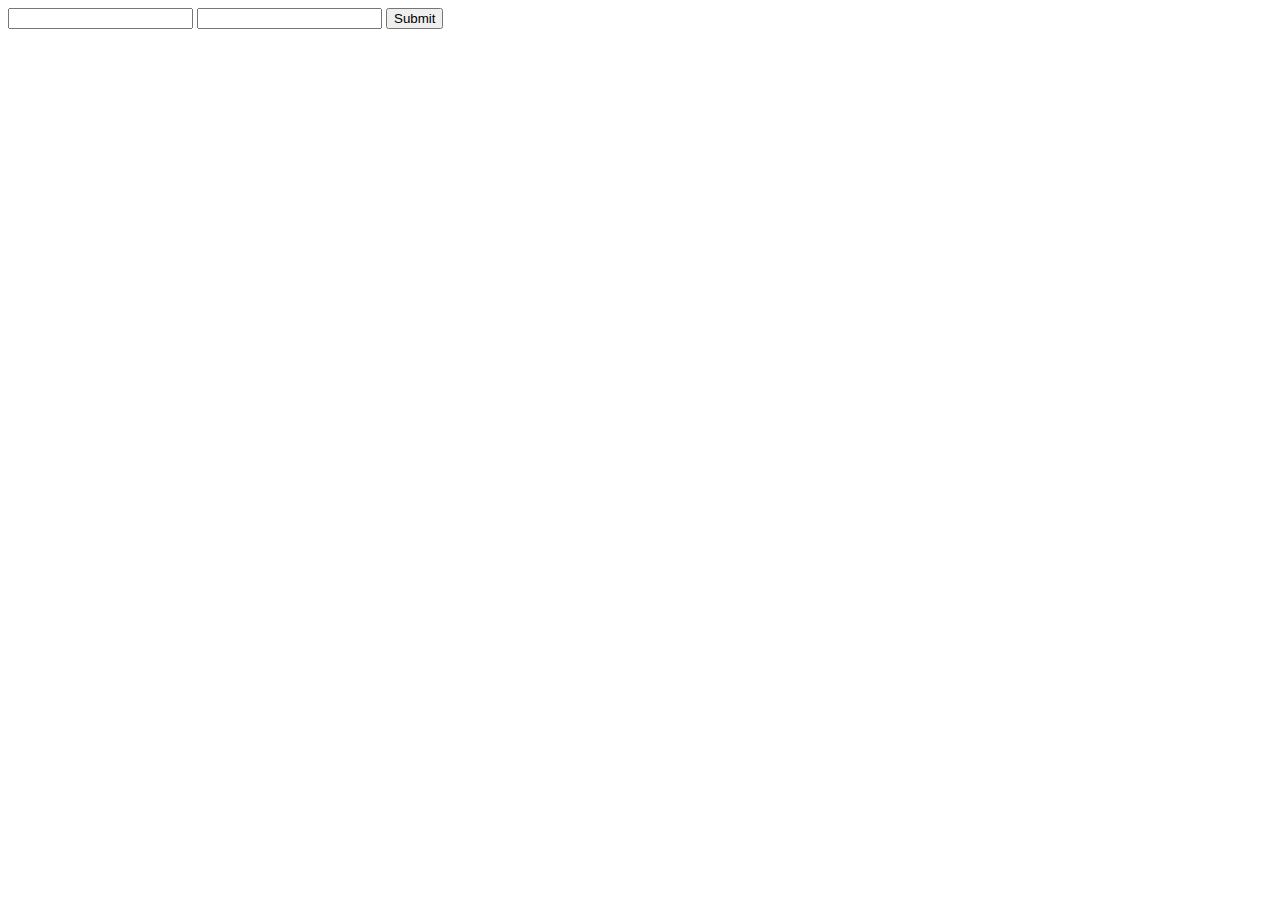
<file: index_Error.html>
<!DOCTYPE html>
<html lang="en">
<head>
    <meta charset="UTF-8">
    <meta name="viewport" content="width=device-width, initial-scale=1.0">
    <title>Document</title>
</head>
<body>
    <form action="test.php" method="GET">

        <input type="text">
        <input type="text">
        <input type="submit">
    </form>
</body>
</html>
</file>
